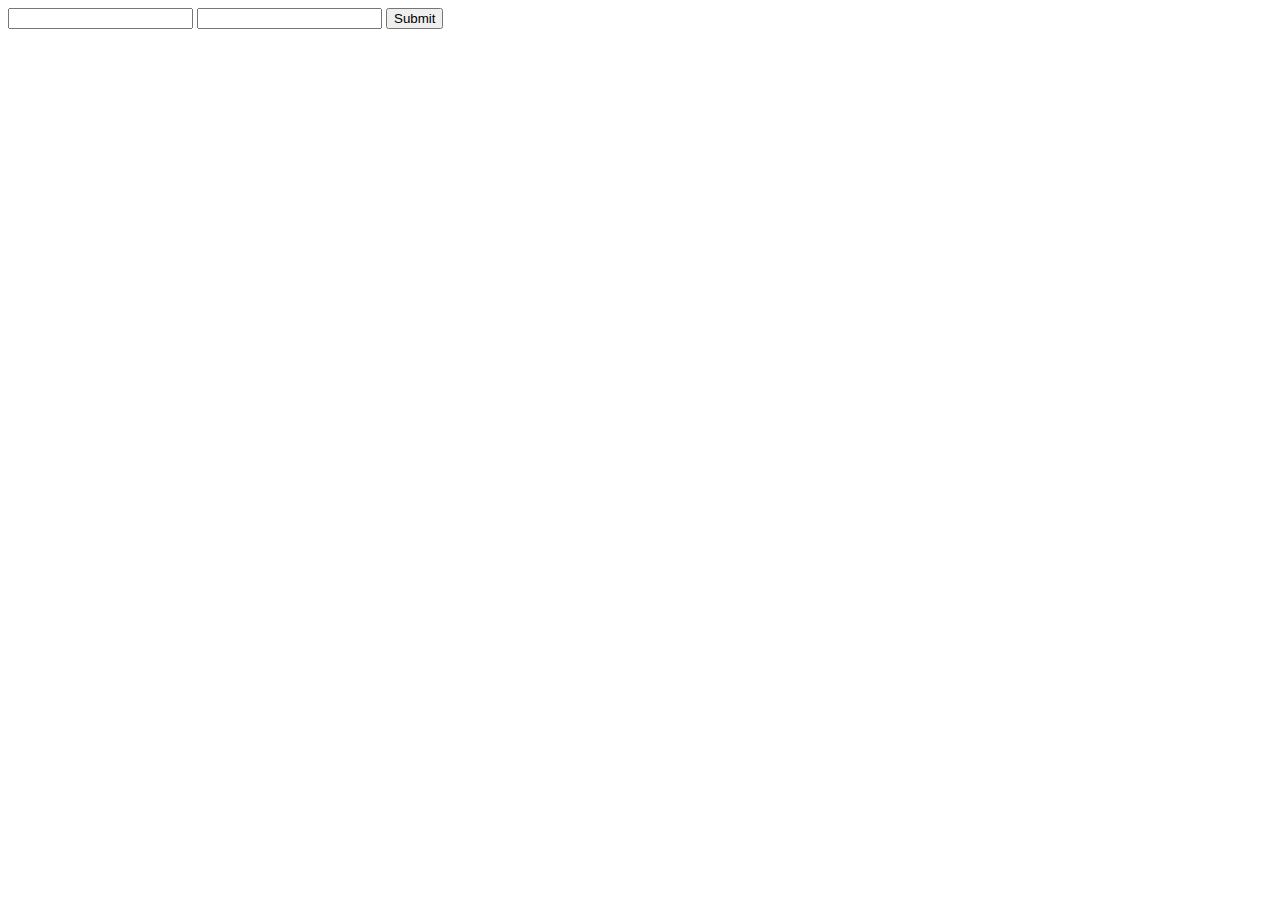
<file: index_Error.html>
<!DOCTYPE html>
<html lang="en">
<head>
    <meta charset="UTF-8">
    <meta name="viewport" content="width=device-width, initial-scale=1.0">
    <title>Document</title>
</head>
<body>
    <form action="test.php" method="GET">

        <input type="text">
        <input type="text">
        <input type="submit">
    </form>
</body>
</html>
</file>
